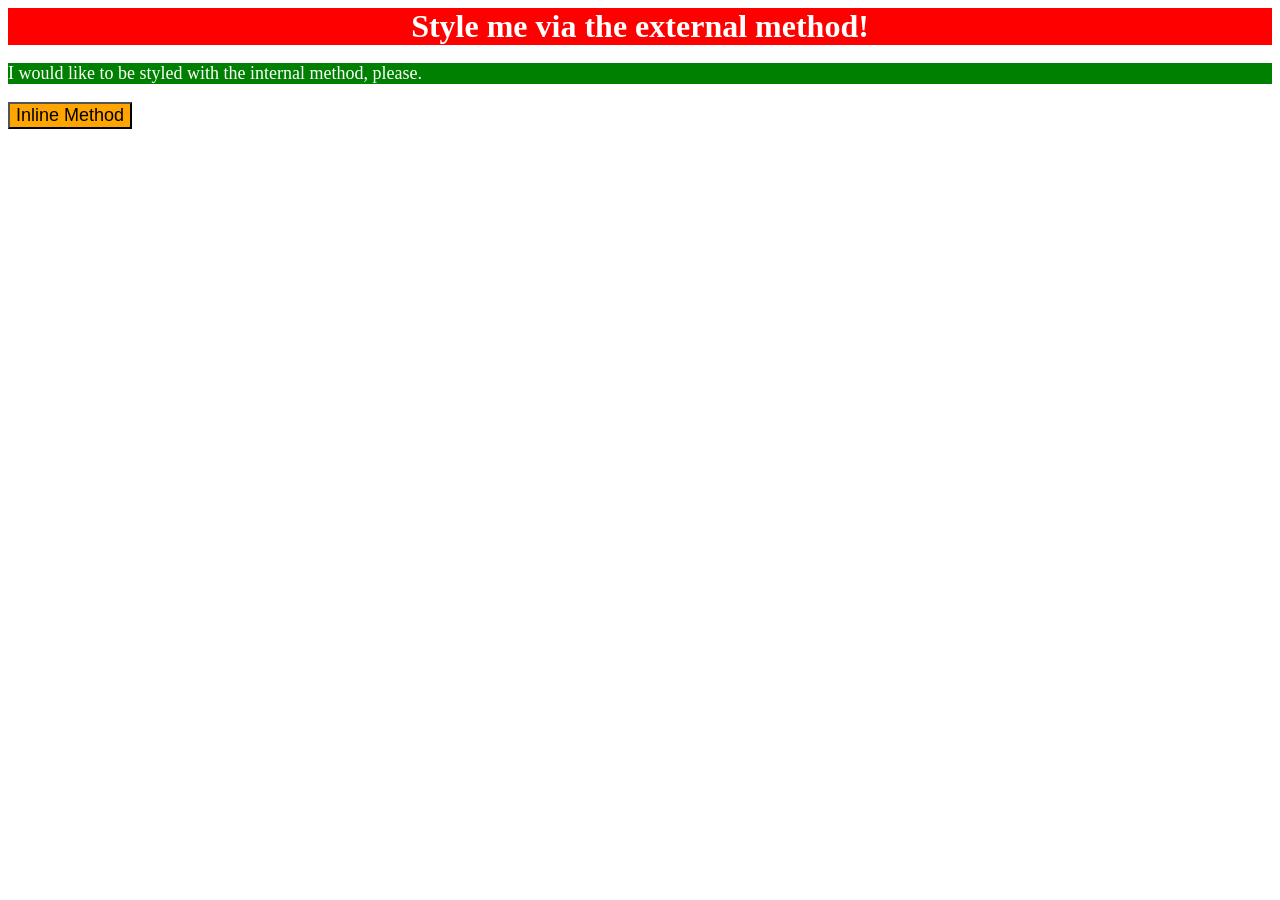
<file: foundations/01-css-methods/index.html>
<!DOCTYPE html>
<html lang="en">
  <head>
    <meta charset="UTF-8">
    <meta http-equiv="X-UA-Compatible" content="IE=edge">
    <meta name="viewport" content="width=device-width, initial-scale=1.0">
    <link rel="stylesheet" href="style.css">
    <style>
      p {
        background-color: green;
        color: white;
        font-size: 18px;
      }
    </style>
    <title>Methods for Adding CSS</title>
  </head>
  <body>
    <div>Style me via the external method!</div>
    <p>I would like to be styled with the internal method, please.</p>
    <button style="background-color: orange; font-size: 18px">Inline Method</button>
  </body>
</html>
</file>
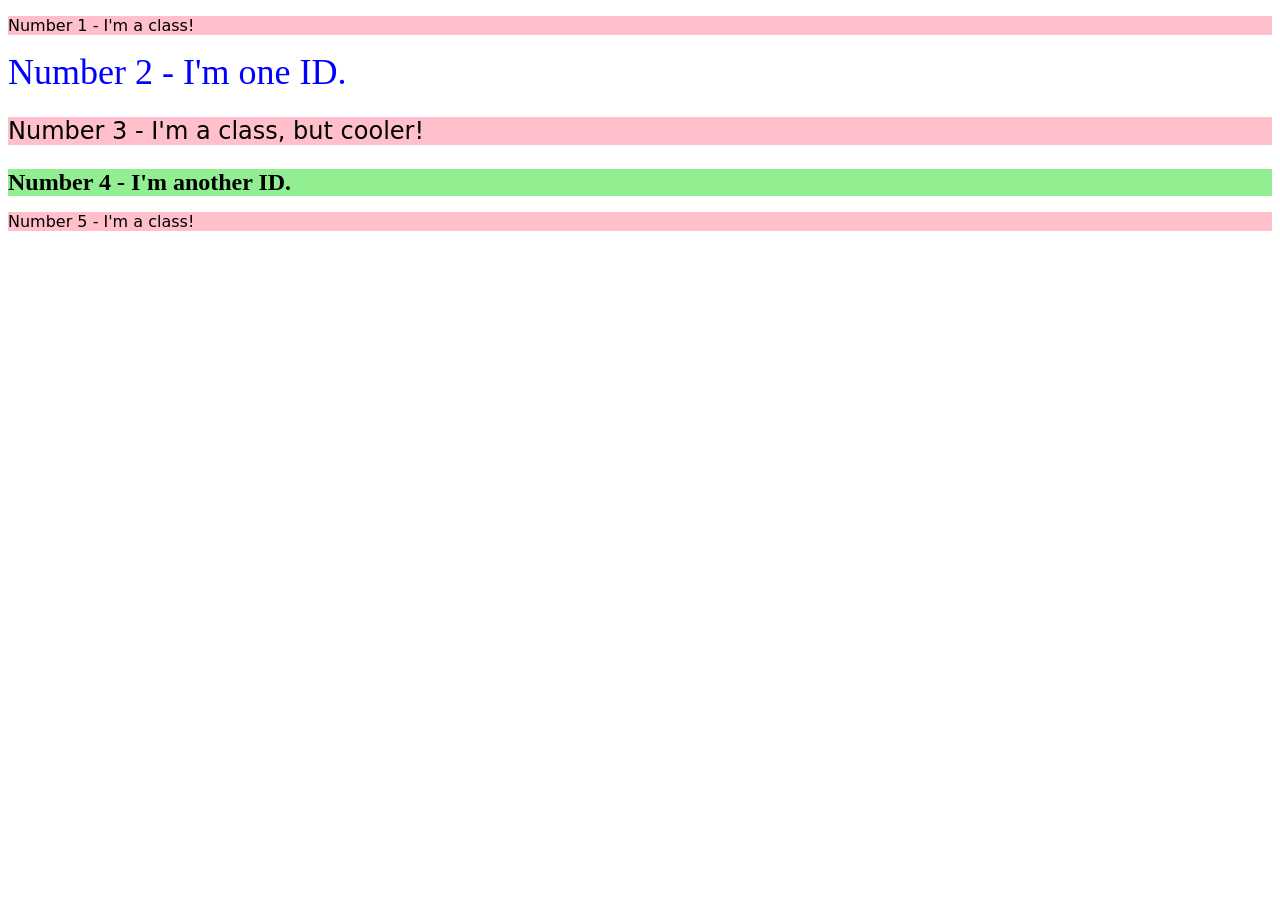
<file: foundations/02-class-id-selectors/index.html>
<!DOCTYPE html>
<html lang="en">
  <head>
    <meta charset="UTF-8">
    <meta http-equiv="X-UA-Compatible" content="IE=edge">
    <meta name="viewport" content="width=device-width, initial-scale=1.0">
    <title>Class and ID Selectors</title>
    <link rel="stylesheet" href="style.css">
  </head>
  <body>
    <p class="odd">Number 1 - I'm a class!</p>
    <div id="two">Number 2 - I'm one ID.</div>
    <p class="odd three">Number 3 - I'm a class, but cooler!</p>
    <div id="four">Number 4 - I'm another ID.</div>
    <p class="odd">Number 5 - I'm a class!</p>
  </body>
</html>
</file>
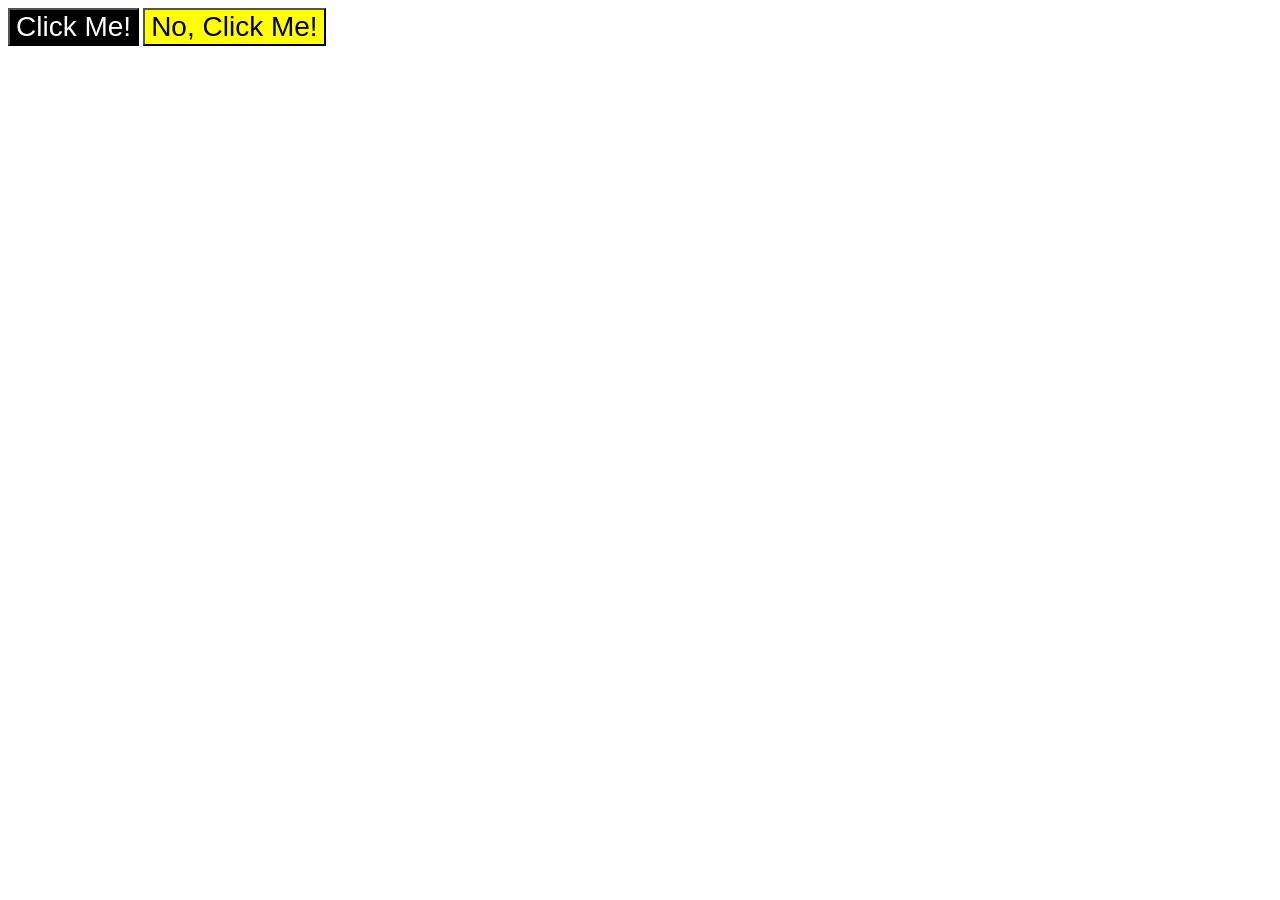
<file: foundations/03-grouping-selectors/index.html>
<!DOCTYPE html>
<html lang="en">
  <head>
    <meta charset="UTF-8">
    <meta http-equiv="X-UA-Compatible" content="IE=edge">
    <meta name="viewport" content="width=device-width, initial-scale=1.0">
    <title>Grouping Selectors</title>
    <link rel="stylesheet" href="style.css">
  </head>
  <body>
    <button class="me">Click Me!</button>
    <button class="no-me">No, Click Me!</button>
  </body>
</html>
</file>
<file: foundations/01-css-methods/style.css>
div {
    background-color: red;
    color: white;
    font-size: 32px;
    text-align: center;
    font-weight: bold;
}
</file>
<file: foundations/02-class-id-selectors/style.css>
.odd {
    background-color: #ffc0cb;
    font-family: Verdana, "DejaVu Sans", sans-serif;
}

#two {
    color: rgb(0, 0, 255);
    font-size: 36px;
}

.three {
    font-size: 24px;
}

#four {
    background-color: hsl(120, 73%, 75%);
    font-size: 24px;
    font-weight: bold;
}
</file>
<file: foundations/03-grouping-selectors/style.css>
.me {
    background-color: #000000;
    color: #ffffff;
}

.no-me {
    background-color: #ffff00;
}

.me,
.no-me {
    font-size: 28px;
    font-family: Helvetica "Times New Roman" sans-serif;
}
</file>
